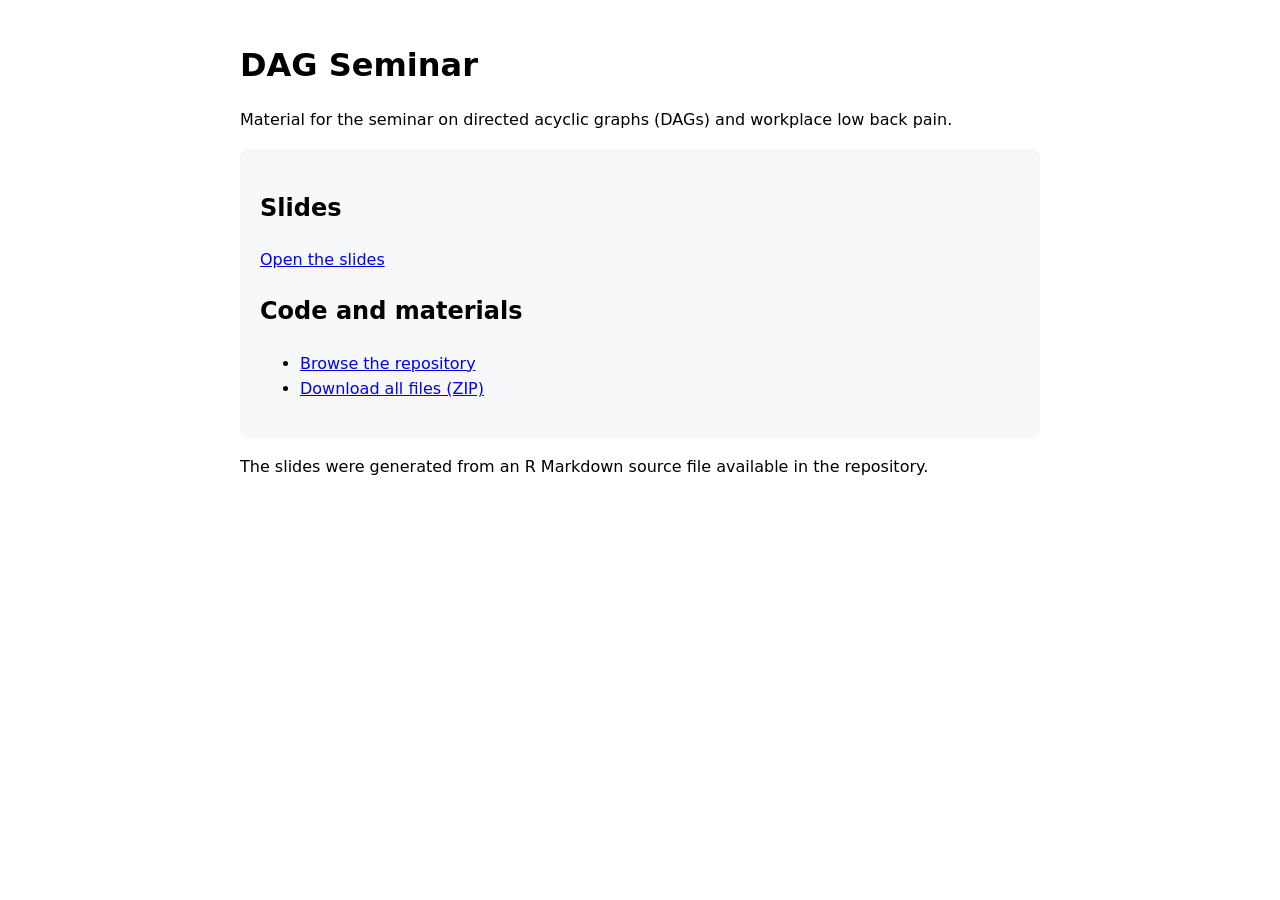
<file: index.html>
<!DOCTYPE html>
<html lang="en">
<head>
<meta charset="utf-8">
<title>DAG Seminar</title>
<meta name="viewport" content="width=device-width, initial-scale=1">

<style>
body {
  font-family: system-ui, sans-serif;
  max-width: 800px;
  margin: 40px auto;
  padding: 0 20px;
  line-height: 1.6;
}

h1 { margin-bottom: 0.5em; }

.box {
  background: #f6f8fa;
  padding: 20px;
  border-radius: 8px;
}
</style>

</head>

<body>

<h1>DAG Seminar</h1>

<p>Material for the seminar on directed acyclic graphs (DAGs) and workplace low back pain.</p>

<div class="box">

<h2>Slides</h2>

<p>
<a href="slides/dag_workplace_lbp.html">
Open the slides
</a>
</p>

<h2>Code and materials</h2>

<ul>
<li><a href="https://github.com/okuyamak/dag-seminar">Browse the repository</a></li>
<li><a href="https://github.com/okuyamak/dag-seminar/archive/refs/heads/main.zip">Download all files (ZIP)</a></li>
</ul>

</div>

<p>
The slides were generated from an R Markdown source file available in the repository.
</p>

</body>
</html>
</file>
